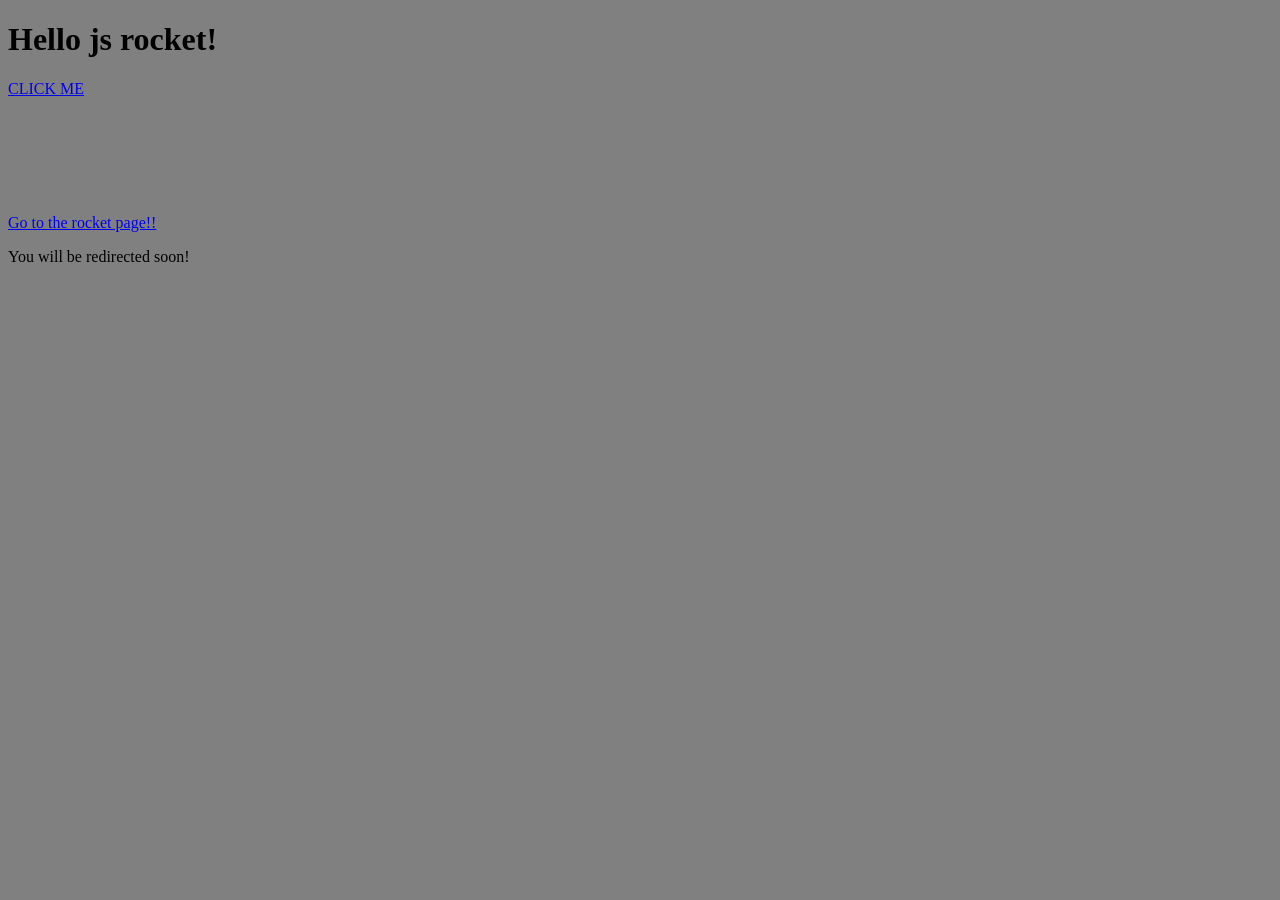
<file: index.html>
<!DOCTYPE html>
<html lang="en">
<head>
    <meta charset="UTF-8">
    <meta name="viewport" content="width=device-width, initial-scale=1.0">
    <title>JS Rocket</title>
    <script src="js/script.js"></script>
    <link rel="stylesheet" href="css/style.css">
</head>
<body>
    <h1>Hello js rocket!</h1>
    <a href="#" onclick="doCoolStuff();">CLICK ME</a>
    <div class="cool" id="cool">
        <p>Hello I'm cool!</p>
    </div>
    <a href="rocket.html">Go to the rocket page!!</a>
    <p>You will be redirected soon!</p>
</body>
</html>
</file>
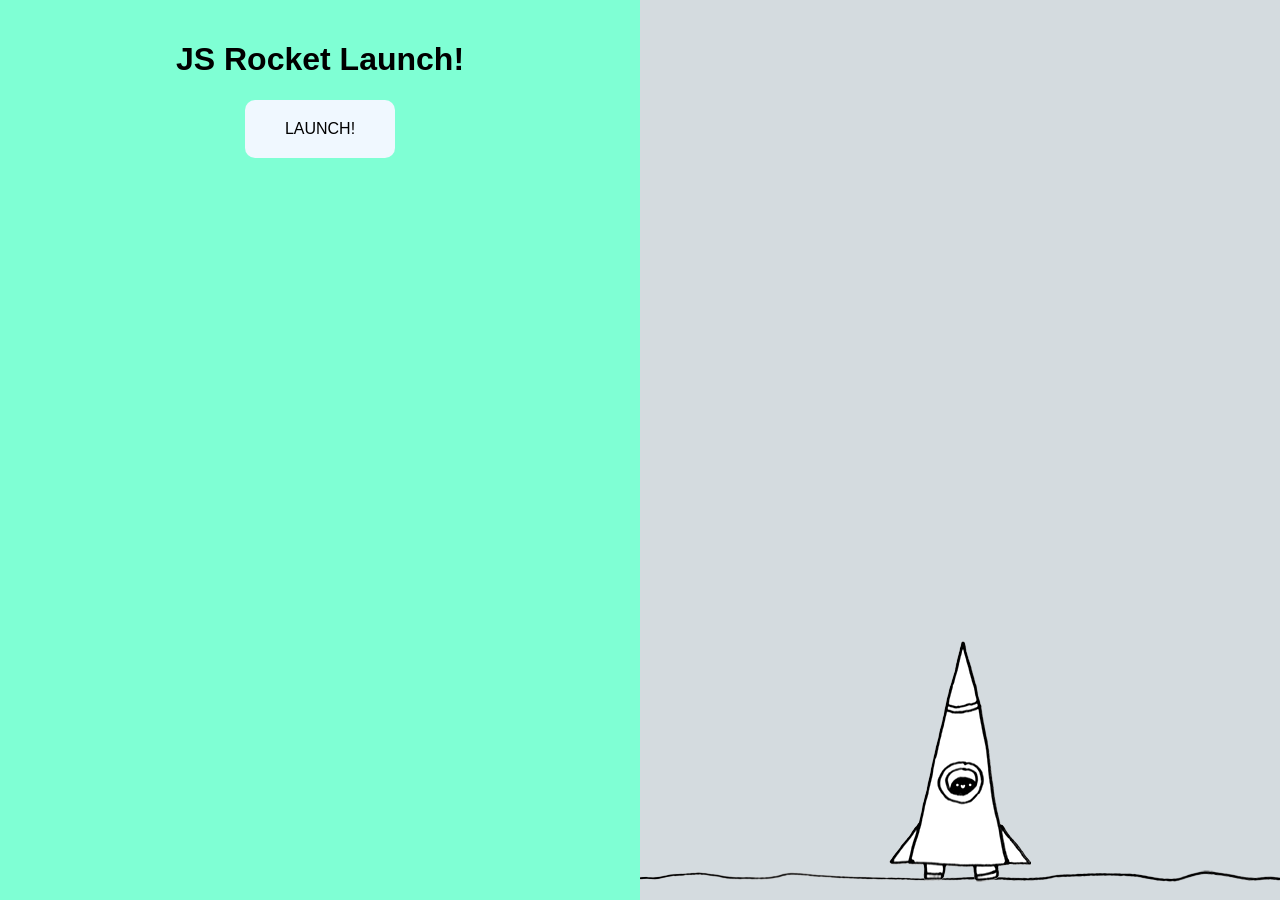
<file: rocket.html>
<!DOCTYPE html>
<html lang="en">
<head>
    <meta charset="UTF-8">
    <meta name="viewport" content="width=device-width, initial-scale=1.0">
    <title>Rocket Launch Sequence!</title>
    <link rel="stylesheet" href="css/rocket.css">
    <script src="js/rocket.js"></script>
</head>
<body class="body-state1">
    <div class="left">
        <div class="interface state1">
            <h1>JS Rocket Launch!</h1>
            <a href="#" class="button" onclick="changeState(2);">Launch!</a>
        </div>
        <div class="interface state2">
            <h1 id="countdown">10</h1>
            <a href="#" class="button" onclick="changeState(1);">Abort!</a>
        </div>
        <div class="interface state3">
            <h1>Lift Off!</h1>
        </div>
        <div class="interface state4">
            <h1>Well done!</h1>
            <a href="#" class="button" onclick="changeState(1);">Do It Again!</a>
        </div>
        <div class="interface state5">
            <h1>Oh N0!!!</h1>
            <a href="#" class="button" onclick="changeState(1);">Try Again!</a>
        </div>
    </div>

    <div class="right">
        <div class="ground"></div>
        <div class="rocket"></div>
        <div class="nervous" id="nervous"></div>
        <div class="cant-wait" id="cant-wait"></div>
    </div>
</body>
</html>
</file>
<file: css/style.css>
body{
    background-color: grey;
}

.cool{
    visibility: hidden;
    width: 100px;
    height: 100px;
    background-color: green;
    transition: background-color 2s;
}

.cool.red{
    background-color: red;
    visibility: visible;
}
</file>
<file: css/rocket.css>
body{
    font-family: Arial, Helvetica, sans-serif;
}

.left{
    position: absolute;
    background-color: aquamarine;
    width: 50%;
    height: 100%;
    top: 0;
    left: 0;
}

.interface{
    text-align: center;
    padding: 20px;
}

a.button{
    display: inline-block;
    background-color: aliceblue;
    color: black;
    padding: 20px 40px;
    text-decoration: none;
    border-radius: 10px;
    text-transform: uppercase;
    transition: color 300ms;
}

a:hover{
    color: red;
}


.right{
    position: absolute;
    background-color: rgb(212, 219, 223);
    width: 50%;
    height: 100%;
    top: 0;
    right: 0;
}

.ground{
    background: url('../img/ground.png') no-repeat center 0;
    position: absolute;
    bottom: 10px;
    left: 0;
    width: 100%;
    height: 20px;
}

.nervous{
    position: absolute;
    bottom: 220px;
    left: 50%;
    background: url('../img/nervous.png') no-repeat 0 0;
    width: 223px;
    height: 100px;
    margin-left: -180px;
    display: none;
}

.nervous.show{
    display: block;
}

.cant-wait{
    position: absolute;
    bottom: 220px;
    left: 50%;
    background: url('../img/cant-wait.png') no-repeat 0 0;
    width: 206px;
    height: 65px;
    display: none;
}

.cant-wait.show{
    display: block;
}

.rocket{
    position: absolute;
    left: 50%;
    bottom: -13px;
    width: 142px;
    height: 272px;
    margin-left: -71.5px;
    background: url('../img/rocket-state1.png') no-repeat 0 0;
    transition: bottom 10000ms;
}

/* rocket bg image */
body.body-state2 .rocket{
    background-image: url('../img/rocket-state2.gif');
}

body.body-state3 .rocket,
body.body-state4 .rocket{
    background-image: url('../img/rocket-state3.gif');
}

body.body-state5 .rocket{
    background-image: url('../img/boom.png');
    width: 209px;
    height: 200px;
    margin-left: -104.5px;
}

body.body-state1 .rocket{
    transition: none;
}


body.body-state3 .rocket,
body.body-state4 .rocket{
    bottom: 1000px;
}

.state1,
.state2,
.state3,
.state4,
.state5{
    display: none;
}

body.body-state1 .state1{display: block;}
body.body-state2 .state2{display: block;}
body.body-state3 .state3{display: block;}
body.body-state4 .state4{display: block;}
body.body-state5 .state5{display: block;}

a{

}
</file>
